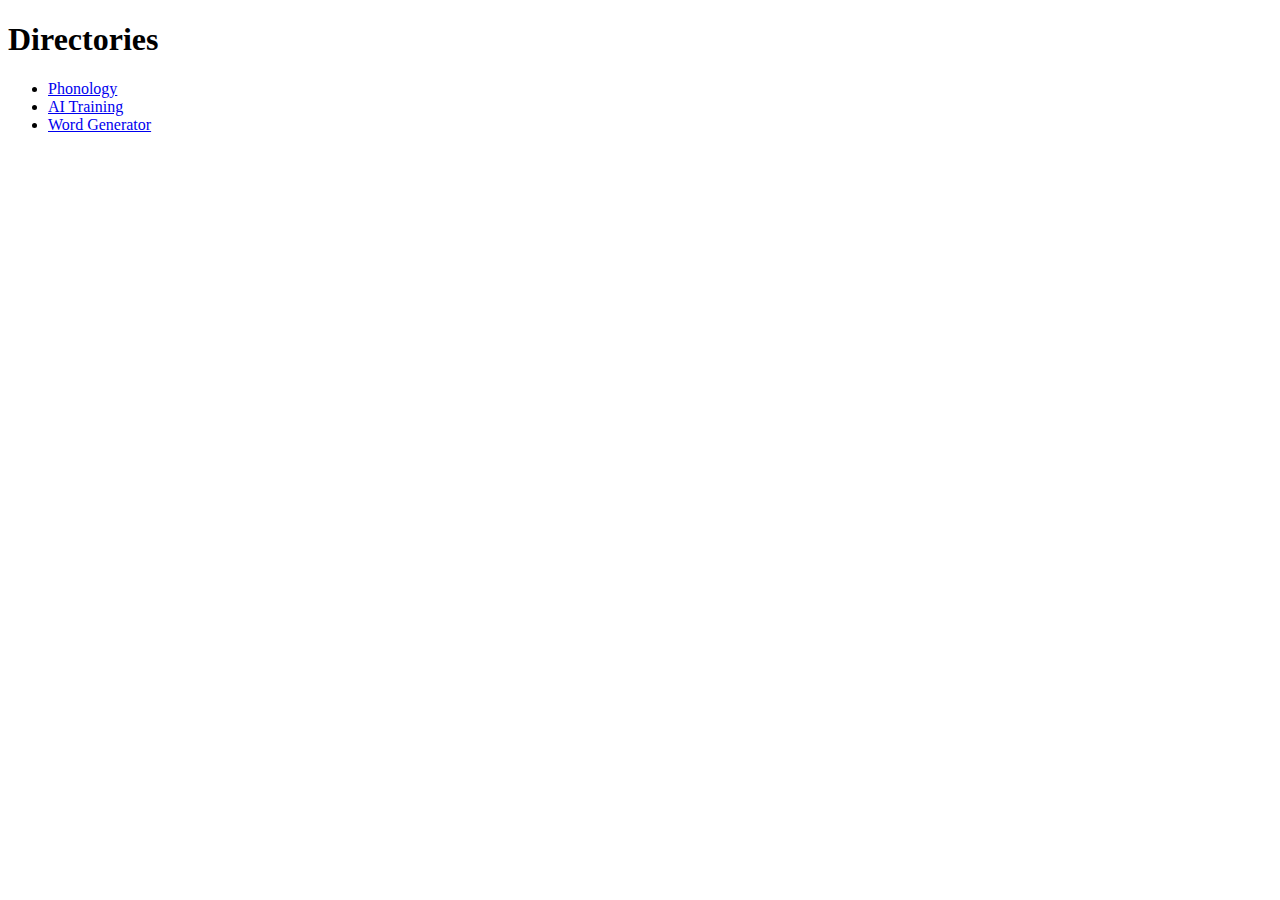
<file: index.html>
<!DOCTYPE html>
<html lang="en">

<head>
    <meta charset="UTF-8">
    <meta name="viewport" content="width=device-width, initial-scale=1.0">
    <title>Conlang Notebook</title>
</head>

<body>
    <h1>Directories</h1>
    <ul>
        <li><a href="phonology/phonology.html">Phonology</a></li>
        <li><a href="ai-training/ai-training.html">AI Training</a></li>
        <li><a href="word-generator/word-generator.html">Word Generator</a></li>
    </ul>
</body>

</html>
</file>
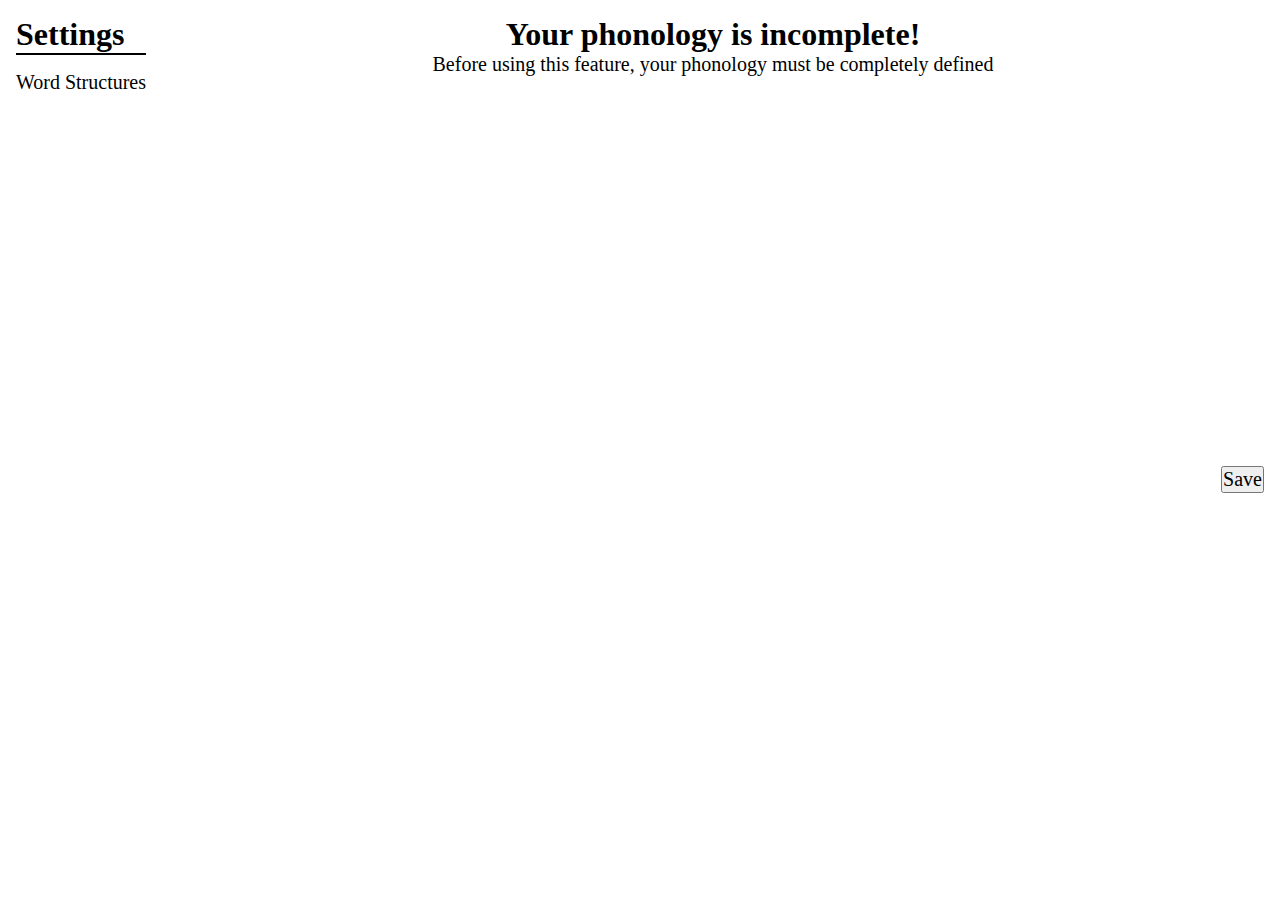
<file: ai-training/ai-training.html>
<!DOCTYPE html>
<html lang="en">

<head>
    <meta charset="UTF-8">
    <meta name="viewport" content="width=device-width, initial-scale=1.0">
    <link rel="stylesheet" href="style.css">
    <script src="../word-generation/random-word-generator.js"></script>
    <script src="script.js" defer></script>
    <title>AI Training</title>
</head>

<body onload="initialize()">
    <div id="container">
        <div id="sidebar">
            <h1>Settings</h1>
            <div class="setting-container">
                <h2>Word Structures</h2>
                <ul id="word-structure-declaration-list">
                </ul>
            </div>
        </div>
        <div id="content">
            <p id="primary-paragraph"></p>
            <p id="secondary-paragraph"></p>
        </div>
    </div>
    <div id="button-container">
        <button onclick="saveWordLists()">Save</button>
    </div>
</body>

</html>
</file>
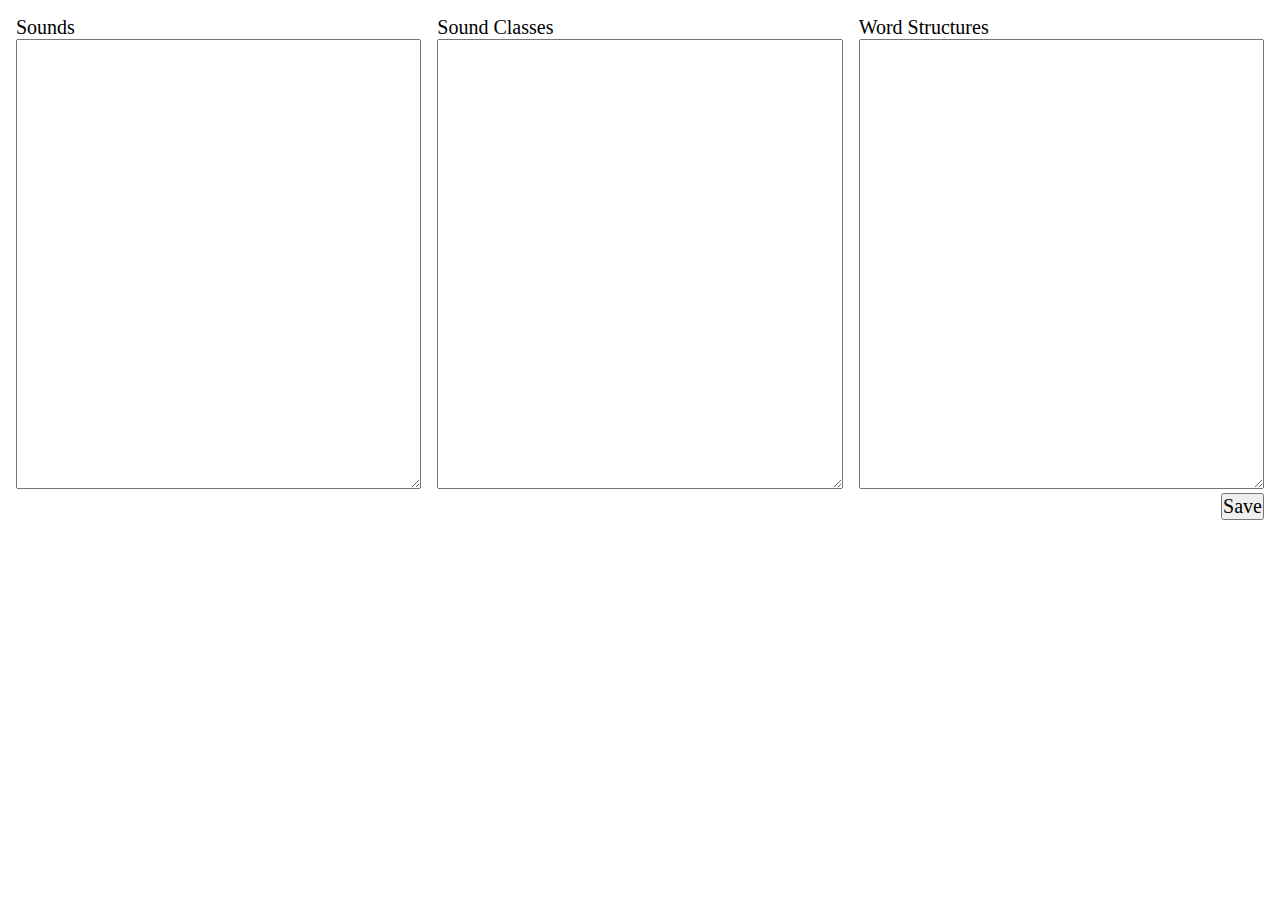
<file: phonology/phonology.html>
<!DOCTYPE html>
<html lang="en">

<head>
    <meta charset="UTF-8">
    <meta name="viewport" content="width=device-width, initial-scale=1.0">
    <link rel="stylesheet" href="style.css">
    <script src="script.js" defer></script>
    <title>Phonology</title>
</head>

<body onload="loadPhonology()">
    <div id="container">
        <div class="textarea-container">
            <label for="sound-declaration-textarea">Sounds</label>
            <textarea id="sound-declaration-textarea" spellcheck="false"></textarea>
        </div>
        <div class="textarea-container">
            <label for="sound-class-declaration-textarea">Sound Classes</label>
            <textarea id="sound-class-declaration-textarea" spellcheck="false"></textarea>
        </div>
        <div class="textarea-container">
            <label for="word-structure-declaration-textarea">Word Structures</label>
            <textarea id="word-structure-declaration-textarea" spellcheck="false"></textarea>
        </div>
        <!-- <div class="textarea-container">
            <label for="word-filter-declaration-textarea">Word Filters</label>
            <textarea id="word-filter-declaration-textarea" spellcheck="false"></textarea>
        </div> -->
    </div>
    <div id="button-container">
        <button onclick="savePhonology()">Save</button>
    </div>
</body>

</html>
</file>
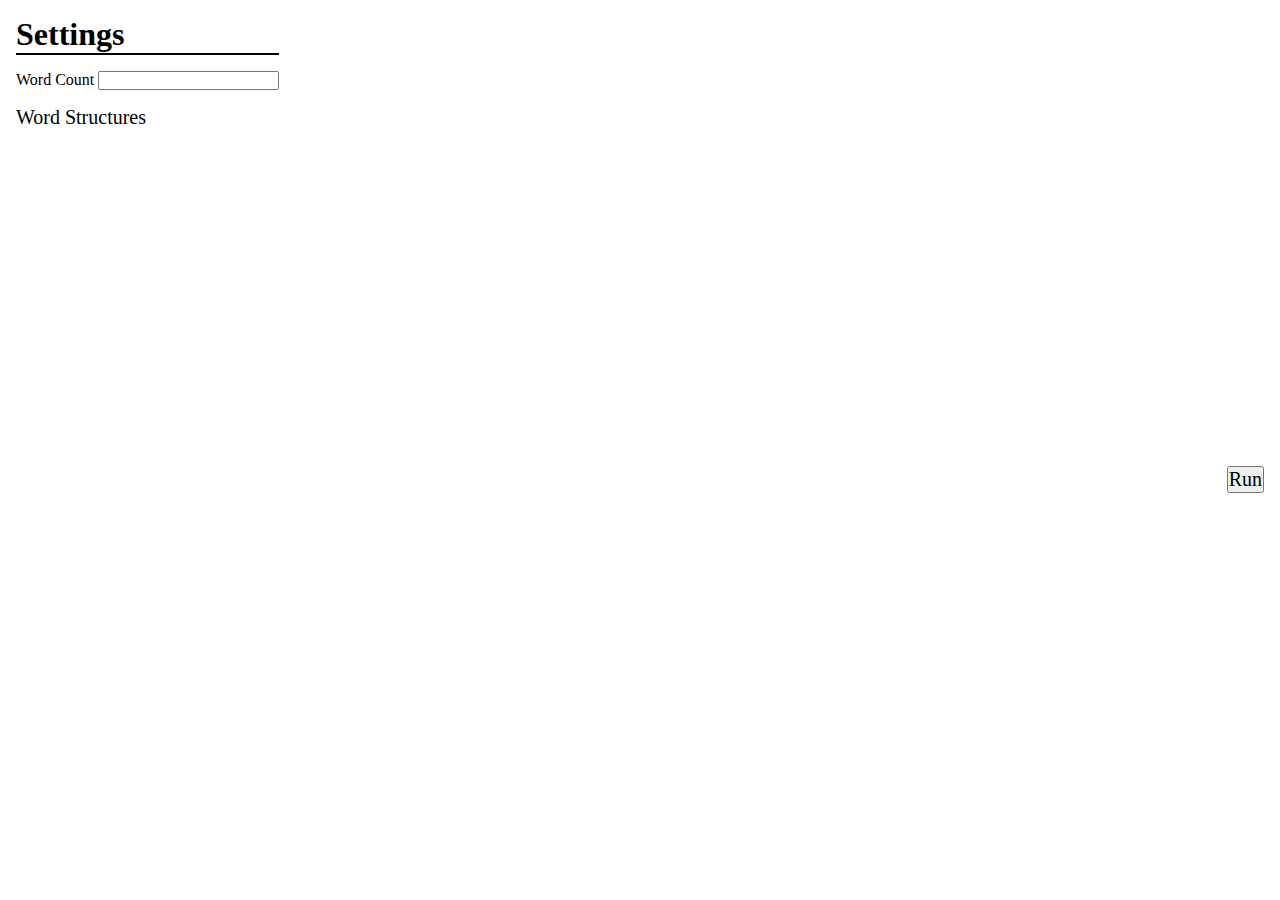
<file: word-generator/word-generator.html>
<!DOCTYPE html>
<html lang="en">

<head>
    <meta charset="UTF-8">
    <meta name="viewport" content="width=device-width, initial-scale=1.0">
    <link rel="stylesheet" href="style.css">
    <script src="../word-generation/random-word-generator.js"></script>
    <script src="../decision-tree/decision-tree.js"></script>
    <script src="script.js" defer></script>
    <title>Word Generator</title>
</head>

<body onload="setup()">
    <div id="container">
        <div id="sidebar">
            <h1>Settings</h1>
            <div class="setting-container">
                <label for="word-count-input">Word Count</label>
                <input id="word-count-input" type="text">
            </div>
            <div class="setting-container">
                <h2>Word Structures</h2>
                <ul id="word-structure-declaration-list">
                </ul>
            </div>
        </div>
        <div id="content">
            <p id="output-paragraph"></p>
        </div>
    </div>
    <div id="button-container">
        <button onclick="generateWords()">Run</button>
    </div>
</body>

</html>
</file>
<file: ai-training/style.css>
* {
    padding: 0;
    margin: 0;
    box-sizing: border-box;
}

body {
    padding: 1rem;
    font-family: Georgia, 'Times New Roman', Times, serif;
}

#container {
    height: 50vh;
    display: flex;
    gap: 1rem;
    justify-content: start;
}

#sidebar h1 {
    margin-bottom: 1rem;
    font-size: 2rem;
    border-bottom: 2px solid black;
}

#sidebar h2 {
    font-size: 1.25rem;
    font-weight: normal;
}

#sidebar ul {
    margin-left: 1rem;
}

#sidebar li {
    list-style-type: none;
}

#content {
    flex-grow: 1;
    text-align: center;
}

#primary-paragraph {
    font-size: 2rem;
    font-weight: bold;
}

#secondary-paragraph {
    font-size: 1.25rem;
}

#button-container {
    display: flex;
    justify-content: end;
}

#button-container button {
    font-size: 1.25rem;
    font-family: inherit;
}
</file>
<file: phonology/style.css>
* {
    padding: 0;
    margin: 0;
    box-sizing: border-box;
}

body {
    padding: 1rem;
    font-family: Georgia, 'Times New Roman', Times, serif;
}

#container {
    display: flex;
    gap: 1rem;
    justify-content: space-evenly;
}

.textarea-container {
    flex-grow: 1;
}

.textarea-container label {
    display: block;
    font-size: 1.25rem;
}

.textarea-container textarea {
    min-width: 100%;
    max-width: 100%;
    height: 50vh;
    padding-left: 0.25rem;
    white-space: nowrap;
    overflow-wrap: normal;
    overflow-x: scroll;
}

#button-container {
    display: flex;
    justify-content: end;
}

button {
    font-size: 1.25rem;
    font-family: inherit;
}
</file>
<file: word-generator/style.css>
* {
    padding: 0;
    margin: 0;
    box-sizing: border-box;
}

body {
    padding: 1rem;
    font-family: Georgia, 'Times New Roman', Times, serif;
}

#container {
    height: 50vh;
    display: flex;
    gap: 1rem;
    justify-content: start;
}

#sidebar h1 {
    margin-bottom: 1rem;
    font-size: 2rem;
    border-bottom: 2px solid black;
}

#sidebar h2 {
    font-size: 1.25rem;
    font-weight: normal;
}

#sidebar ul {
    margin-left: 1rem;
}

#sidebar li {
    list-style-type: none;
}

.setting-container {
    margin-bottom: 1rem;
}

#content {
    flex-grow: 1;
    text-align: center;
}

#output-paragraph {
    height: 100%;
    font-size: 1.25rem;
    overflow-y: scroll;
    text-align: left;
}

#button-container {
    display: flex;
    justify-content: end;
}

#button-container button {
    font-size: 1.25rem;
    font-family: inherit;
}
</file>
